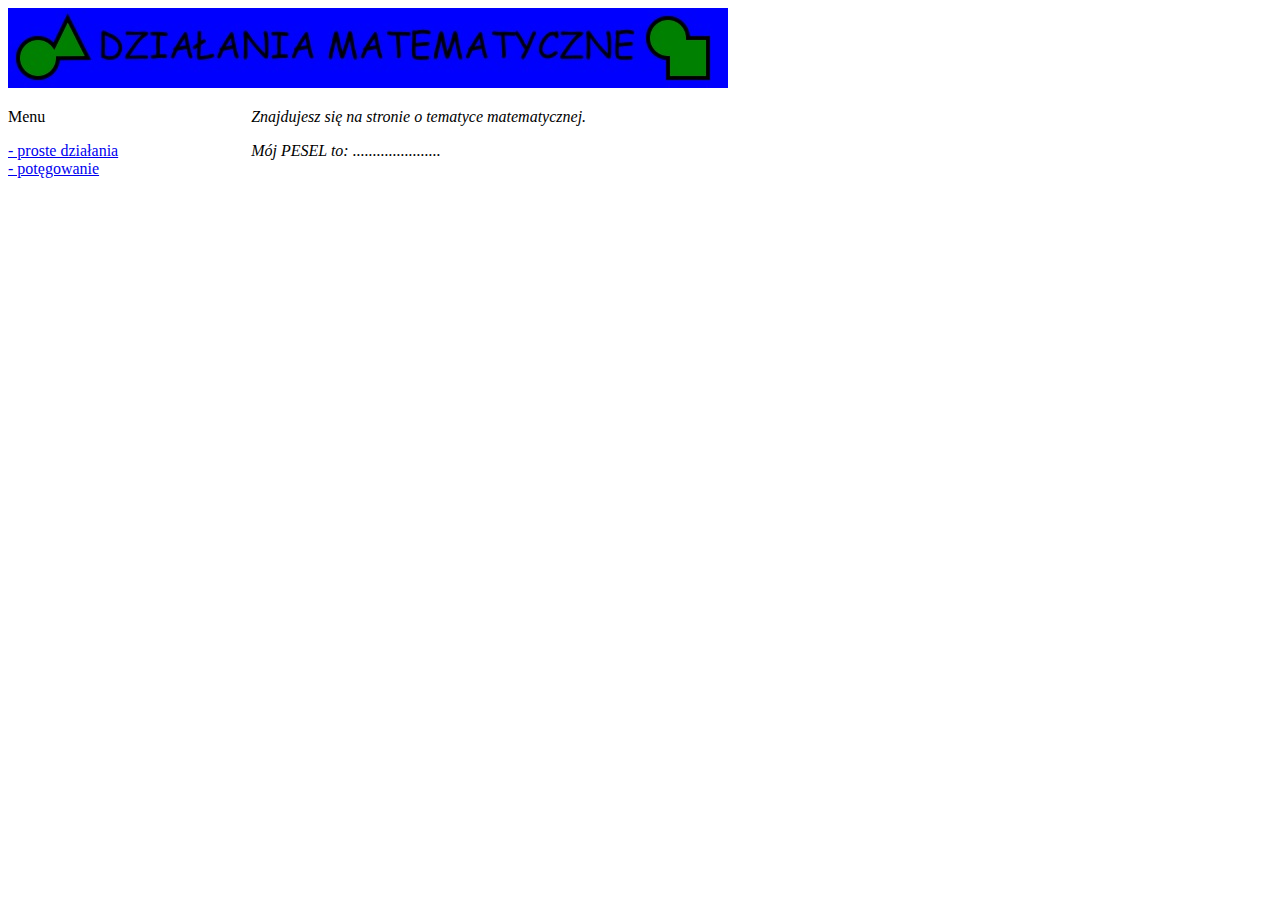
<file: index.html>
<!DOCTYPE html>
<html lang="en">
<head>
    <meta charset="UTF-8">
    <meta http-equiv="X-UA-Compatible" content="IE=edge">
    <meta name="viewport" content="width=device-width, initial-scale=1.0">
    <title>Document</title>
    <link rel="stylesheet" href="style.css">
</head>
<body>


    <div class="baner">
    <a href="index.html"><img src="baner.jpg" alt="baner"></a>
</div>
      <div class="lewy">
      <p>Menu</p>
    <a href="proste_działania.html">- proste działania</a>
    <br>
    <a href="potęgi.html">- potęgowanie</a>
</div>
<div class="prawa">
      <main>
    <p><i>Znajdujesz się na stronie o tematyce
     matematycznej.</i></p>
    <p><i>Mój PESEL to: ......................</i></p>
      </main>
    </div>
</body>
</html>
</file>
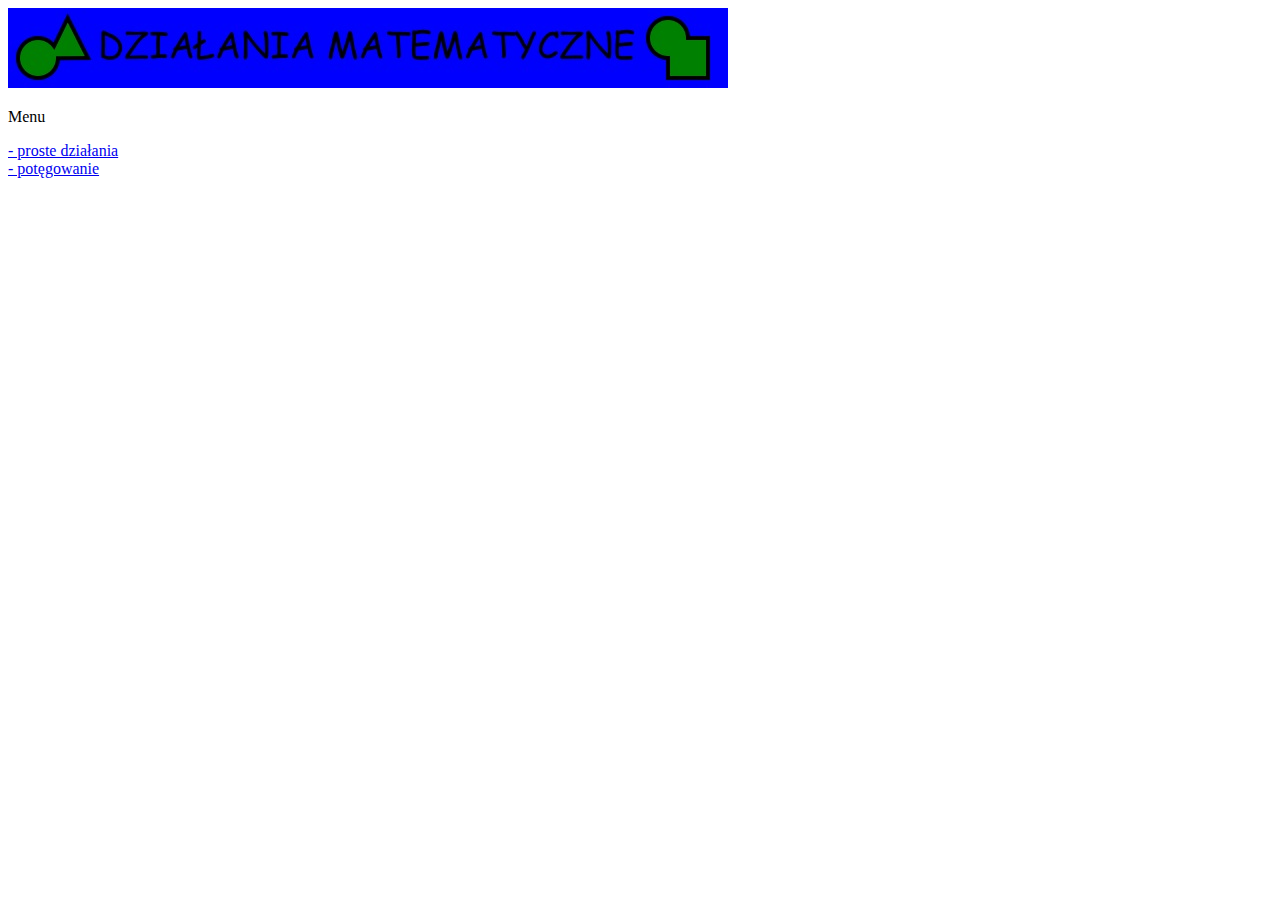
<file: potęgi.html>
<!DOCTYPE html>
<html lang="en">
<head>
    <meta charset="UTF-8">
    <meta http-equiv="X-UA-Compatible" content="IE=edge">
    <meta name="viewport" content="width=device-width, initial-scale=1.0">
    <title>Potęgi</title>
    <link rel="stylesheet" href="style.css">
</head>
<body>
    <div class="baner">
        <a href="index.html"><img src="baner.jpg" alt="baner"></a>
    </div>
          <div class="lewy">
          <p>Menu</p>
        <a href="proste_działania.html">- proste działania</a>
        <br>
        <a href="potęgi.html">- potęgowanie</a>
    </div>
    <div class="prawa">

        </div>
</body>
</html>
</file>
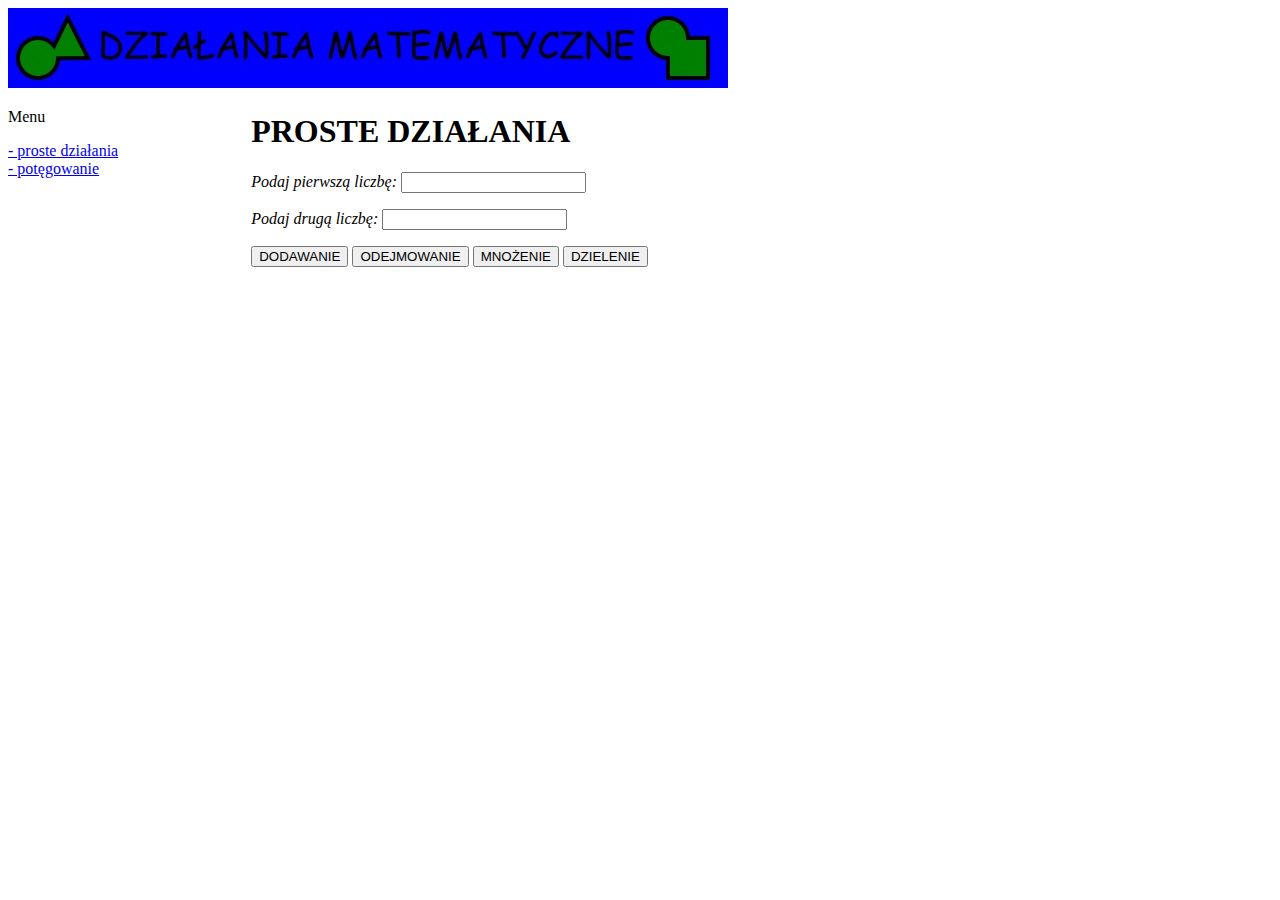
<file: proste_działania.html>
<!DOCTYPE html>
<html lang="en">
<head>
    <meta charset="UTF-8">
    <meta http-equiv="X-UA-Compatible" content="IE=edge">
    <meta name="viewport" content="width=device-width, initial-scale=1.0">
    <title>Proste działania</title>
    <link rel="stylesheet" href="style.css">
</head>
<body>
    <div class="baner">
        <a href="index.html"><img src="baner.jpg" alt="baner"></a>
    </div>
          <div class="lewy">
          <p>Menu</p>
        <a href="proste_działania.html">- proste działania</a>
        <br>
        <a href="potęgi.html">- potęgowanie</a>
    </div>
    <div class="prawa">
        <h1>PROSTE DZIAŁANIA</h1>
            <p><i>Podaj pierwszą liczbę:</i>
        <input type="number" id="i1"/></p>
            <p><i>Podaj drugą liczbę:</i>
        <input type="number" id="i2"/></p>
        <p>
            <button onclick="f(1)">DODAWANIE</button>
            <button onclick="f(2)">ODEJMOWANIE</button>
            <button onclick="f(3)">MNOŻENIE</button>
            <button onclick="f(4)">DZIELENIE</button>
        </p>
        <output id="o1"></output>
        <script>
            function f(x) {

            let a = parseInt(i1.value)
            let b = parseInt(i2.value)
            let w
        if (isNaN(a)|| isNaN(b)){
                w = "Proszę uzupełnić obie liczby"
            }
        else if(x==4 && b==0) {
                w = "Nie wolno dzielić przez zero"
            }
        else { 
                if (x==1) w=a+b
                else if(x==2) w=a-b
                else if(x==3) w=a*b
                else if(x==4 && b!=0) w=a/b
            w="Wynik działania wynosi: "+w
         }  
o1.value=w
        }

        </script>
</div>
</body>
</html>
</file>
<file: style.css>
body{
    width: 100%;
}
.baner{
    float: left;
    width: 100%;
}

.lewy{
    float: left;
    width: 19%;
}
.prawa{
    float: left;
    width: 40%;
}
</file>
